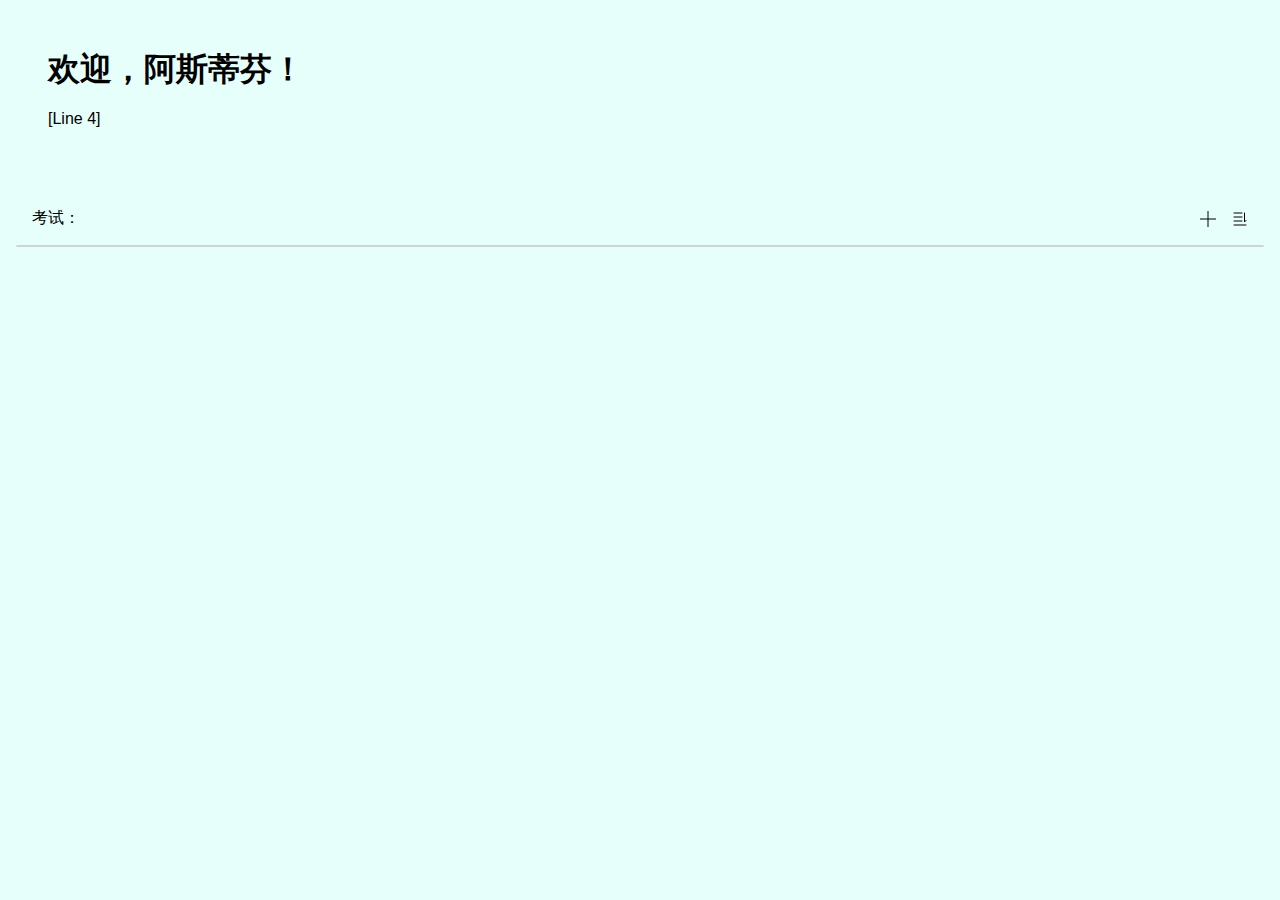
<file: index.html>
<!DOCTYPE html>
<html>

<head>
  <meta charset="utf-8">
  <meta name="viewport" content="width=device-width">
  <title>考试管理器</title>
  <link href="general.css" rel="stylesheet" type="text/css" />
  <link href="style.css" rel="stylesheet" type="text/css" />
  <style>
    .important {
      color: red;
    }
  </style>
  <script src="format.js"></script>
  <script src="script.js" defer></script>
</head>

<body>
  <div class="heading">
    <h1 id="greetings-title">欢迎，阿斯蒂芬！</h1>
    <br>
    <div id="greetings-rand">这是随机生成的一句话</div>
  </div>
  <div class="main">
    <div class="bar">
      <div>考试：</div>
      <!-- 我突然忘了upcoming怎么说 -->
      <img src="plus.svg" id="toggle-add-btn" alt="添加考试">
      <img src="sort-icon.svg" id="toggle-float-btn" alt="排序">
      <div class="float sort-float" id="sort-menu">
        <div data-val="start">开始时间</div>
        <div data-val="end">结束时间</div>
        <div data-val="name">名称（Unicode编码）</div>
      </div>
    </div>
    <table>
      <tbody>
        <tr>
          <td>全国土壤水勘探员专业测试</td>
          <td>2月31日</td>
          <td>0:00</td>
          <td>23:61</td>
        </tr>
        <tr>
          <td>阿斯蒂芬国际飞机驾驶测试</td>
          <td>2月31日</td>
          <td>0:00</td>
          <td>23:61</td>
        </tr>
        <tr>
          <td>国际IAEMPCBLABHBFBSHSSS (International Advanced Examination of Mathematics, Physics, Chemistry, Biology,
            Language Arts, Basic Human Behaviors, Flying, and Ballistic Science for High School Students and Seniors)测试
          </td>
          <td>2月31日</td>
          <td>0:00</td>
          <td>23:61</td>
        </tr>
      </tbody>
    </table>
  </div>
  <div class="mask"></div>
  <div id="popup" class="float popup">
    <div id="close">
      <img src="cross.svg">
    </div>
    <h1>添加考试</h1>
    <div>
      考试名称: <span class="important">*</span>
      <input id="test-name" type="text">
    </div>
    <div>
      考试开始时间: <span class="important">*</span>
      <input id="test-start" type="datetime-local">
    </div>
    <div>
      考试结束时间: <span class="important">*</span>
      <input id="test-end" type="datetime-local">
    </div>
    <div>
      其他内容：
      <textarea rows="3" id="test-desc"></textarea>
    </div>
    <button id="add-btn" class="large" style="display: flex; align-items: center;">
      <img src="./tick.svg" style="margin-right: 4px;">
      添加
    </button>
  </div>


  <script src="greetings.js"></script>
</body>

</html>
</file>
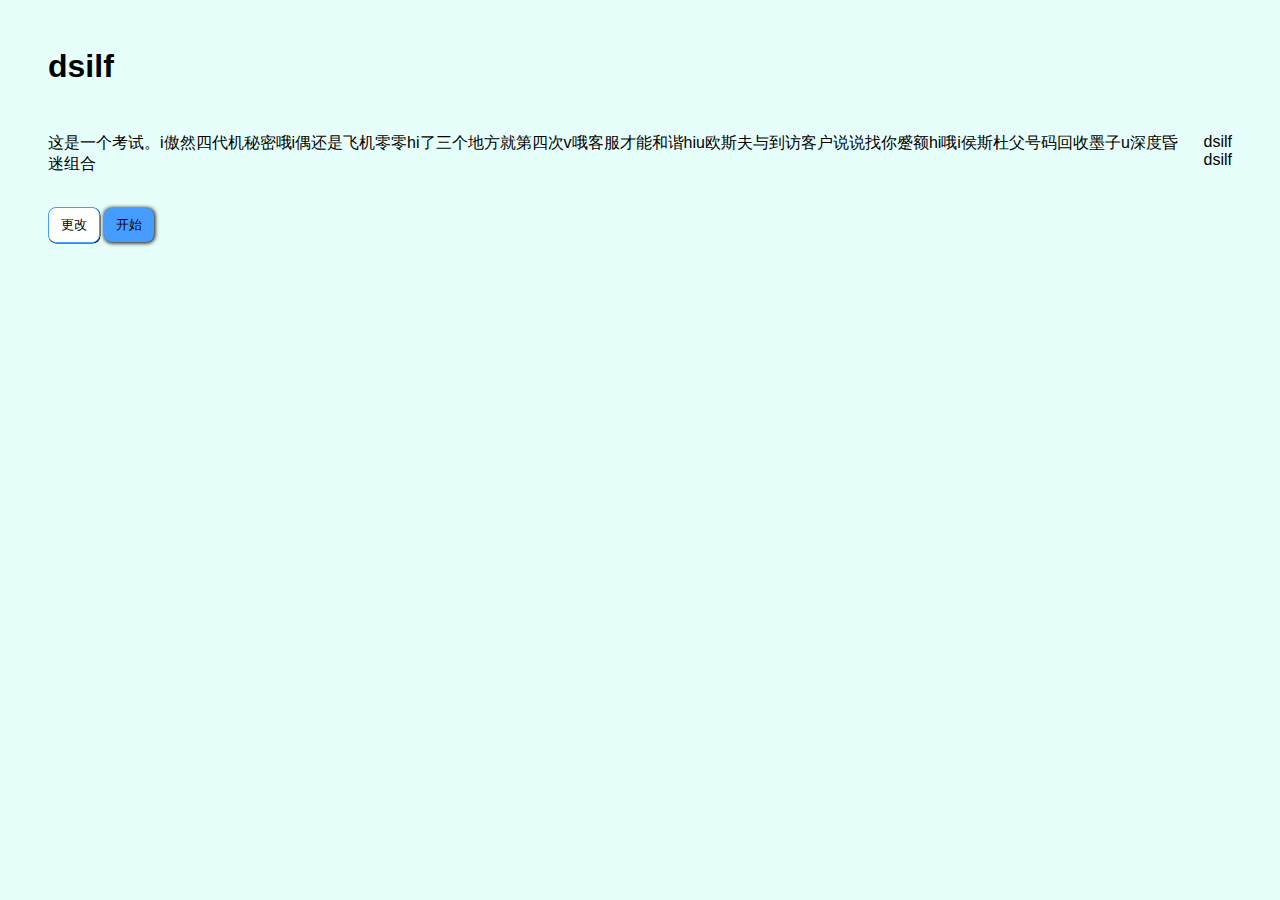
<file: test.html>
<!DOCTYPE html>
<html lang="en">

<head>
  <meta charset="UTF-8">
  <meta http-equiv="X-UA-Compatible" content="IE=edge">
  <meta name="viewport" content="width=device-width, initial-scale=1.0">
  <title>测试</title>
  <link rel="stylesheet" href="general.css">
  <link rel="stylesheet" href="test.css">
  <script>
    window.id = new URL(window.location.href).searchParams.get("id");
    window.test = JSON.parse(localStorage.getItem("tests"))[window.id];
  </script>
</head>

<body>
  <h1 id="test-name">dsilf</h1>
  <div>
    <div style="margin-bottom: 48px;">
      <div id="test-desc" style="margin-bottom: 32px;">
        这是一个考试。i傲然四代机秘密哦i偶还是飞机零零hi了三个地方就第四次v哦客服才能和谐hiu欧斯夫与到访客户说说找你蹙额hi哦i侯斯杜父号码回收墨子u深度昏迷组合</div>
      <button class="large secondary">更改</button>
      <button class="large" onclick="window.location.href =  `clock.html?id=${window.id}`;">开始</button>
    </div>
    <div>
      <div id="test-start">dsilf</div>
      <div id="test-end">dsilf</div>
    </div>
  </div>
  <script>
    //自动更改文档内容
    document.getElementById("test-name").innerText = test.name;
    document.getElementById("test-start").innerText = new Date(Date.parse(test.start)).toLocaleString().slice(0, -3);
    document.getElementById("test-end").innerText = new Date(Date.parse(test.end)).toLocaleString().slice(0, -3);
    document.getElementById("test-desc").innerText = test.desc;
  </script>
</body>

</html>
</file>
<file: general.css>
:root {
  --theme: #e7fffa;
  --base-len: 16px;
}

body {
  background-color: var(--theme);
  margin: 0;
  font-family: "Segoe UI", "Microsoft YaHei UI", sans-serif;
}

.float {
  background-color: white;
  box-shadow: 0 0 10px black;
  z-index: 20;
  border-radius: var(--base-len);
  opacity: 0;
  transition: opacity .15s;
  display: none;
}

button.large {
  padding: 8px 12px;
  color: black;
  background-color: #479dff;
  box-shadow: 0.5px 0.5px 4.5px black;
  border: none;
  border-radius: 8px;
  transition: box-shadow .15s;
}

button.large:hover {
  box-shadow: 0.8px 0.8px 4.5px black;
}

button.large.secondary {
  color: black;
  background-color: white;
  box-shadow: 0.5px 0.5px 0.5px black;
  border: 1px solid #479dff;
  transition: box-shadow .15s, background-color .15s;
}

button.large:hover {
  box-shadow: 0.8px 0.8px 4.5px black;
  background-color: #479dff;
}
</file>
<file: style.css>
.heading {
  padding: 48px;
  /* I originally wanted to use margin but the content beneath would show */
  position: sticky;
  top: 0;
  opacity: 1;
  z-index: 5;
  background: var(--theme);
}

.heading>h1 {
  margin: 0;
}

.main {
  padding: var(--base-len);
}

.main>.bar {
  gap: var(--base-len);
  display: flex;
  align-items: center;
  margin: 16px;
}

.main>.bar>div:first-child {
  flex-grow: 1;
}

.main .bar-alt {
  position: relative;
  top: 300px;
}

table {
  width: 100%;
  border: 1px solid lightgray;
  border-radius: 8px;
  border-spacing: 0;
}

tr:hover {
  background-color: RGBA(211, 211, 211, 0.14);
  transition: background-color .15s;
}

td {
  padding: 16px 20px;
  border-style: solid;
  border-width: 1px 0px;
  border-color: lightgray;
}

tr td:first-child {
  width: 50%;
}

tr td:not(:first-child) {
  white-space: nowrap;
  /* disables line breaking for tests with long names */
}

tr:first-child>td:first-child {
  border-top-left-radius: 8px;
}

tr:first-child>td:last-child {
  border-top-right-radius: 8px;
}

tr:last-child>td:first-child {
  border-bottom-left-radius: 8px;
}

tr:last-child>td:last-child {
  border-bottom-right-radius: 8px;
}

.mask {
  opacity: 0;
  /*background-color: rgba(0, 0, 0, 0.4);*/
  position: fixed;
  top: 0;
  left: 0;
  width: 100%;
  height: 100%;
  z-index: 5;
  display: none;
  backdrop-filter: blur(2px);
  transition: opacity .15s;
  /* might not work in Firefox */
}

.popup {
  position: fixed;
  top: 50%;
  left: 50%;
  transform: translate(-50%, -50%);
  width: min(75%, 580px);
  height: min(75%, 360px);
  border-radius: var(--base-len);
  padding: 48px;
  overflow: auto;
}

.popup::-webkit-scrollbar {
  display: none;
}

#close {
  position: absolute;
  top: 0;
  right: 0;
  padding: var(--base-len);
  cursor: pointer;
  transition: background-color .15s;
}

#close:hover {
  background-color: lightgray;
}

input {
  appearance: none;
  border: none;
  border-bottom: 1px solid black;
  font-size: 1em;
  font-family: inherit;
  outline: none;
  padding: 8px;
  margin: 8px 12px;
  transition: border-color .15s;
}

input[type="datetime-local"] {
  border: 1px solid black;
  border-radius: 8px;
}

input:focus {
  border-color: #919810;
}



textarea {
  width: calc(100% - 16px);
  resize: none;
  padding: 8px;
  margin: 8px 0;
  outline: none;
  font-size: inherit;
  font-family: inherit;
}

.sort-float {
  position: absolute;
  right: 0;
  align-self: flex-start;
  margin: 16px;
  margin-top: 32px;
  overflow: hidden;
  /* border radius when hovering */
  transform: scale(0);
  transform-origin: top right;
  transition: opacity .15s, transform .15s;
}

.sort-float>div {
  padding: 12px;
}

.sort-float>div:hover {
  background-color: #adf5ff;
}

.err-inline {
  font-size: 0.8em;
  color: red;
}
</file>
<file: test.css>
h1 {
  padding: 48px;
  margin: 0;
}

body>div {
  display: flex;
  justify-content: space-between;
  margin: 0 48px;
  gap: 16px;
}

body>div>div:last-child {
  white-space: nowrap;
}
</file>
